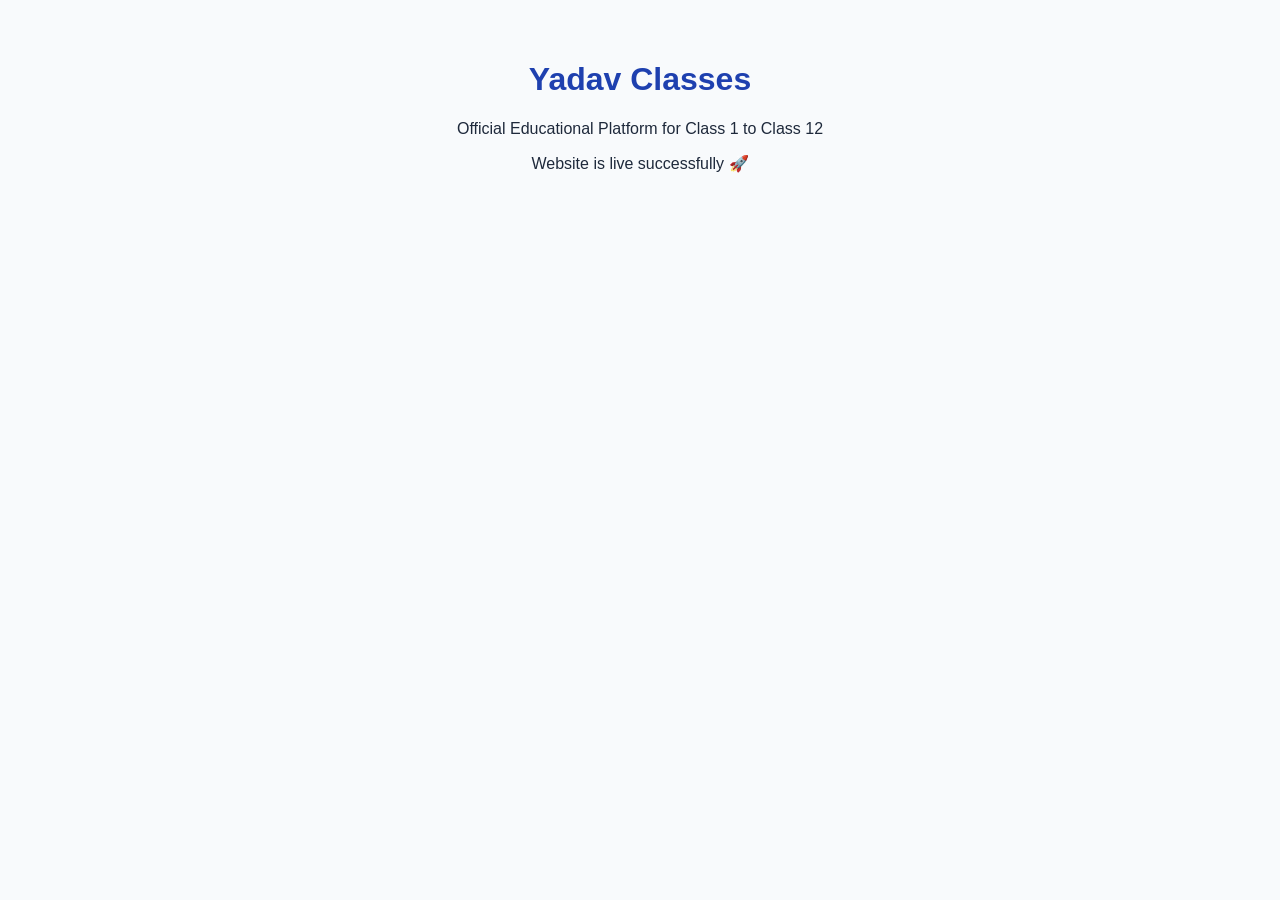
<file: index.html>
<!DOCTYPE html>
<html lang="en">
<head>
  <meta charset="UTF-8" />
  <title>Yadav Classes</title>
  <meta name="viewport" content="width=device-width, initial-scale=1.0">
  <style>
    body {
      margin: 0;
      font-family: Arial, sans-serif;
      background: #f8fafc;
      color: #1e293b;
      text-align: center;
      padding: 40px;
    }
    h1 {
      color: #1e40af;
    }
  </style>
</head>
<body>
  <h1>Yadav Classes</h1>
  <p>Official Educational Platform for Class 1 to Class 12</p>
  <p>Website is live successfully 🚀</p>
</body>
</html>
</file>
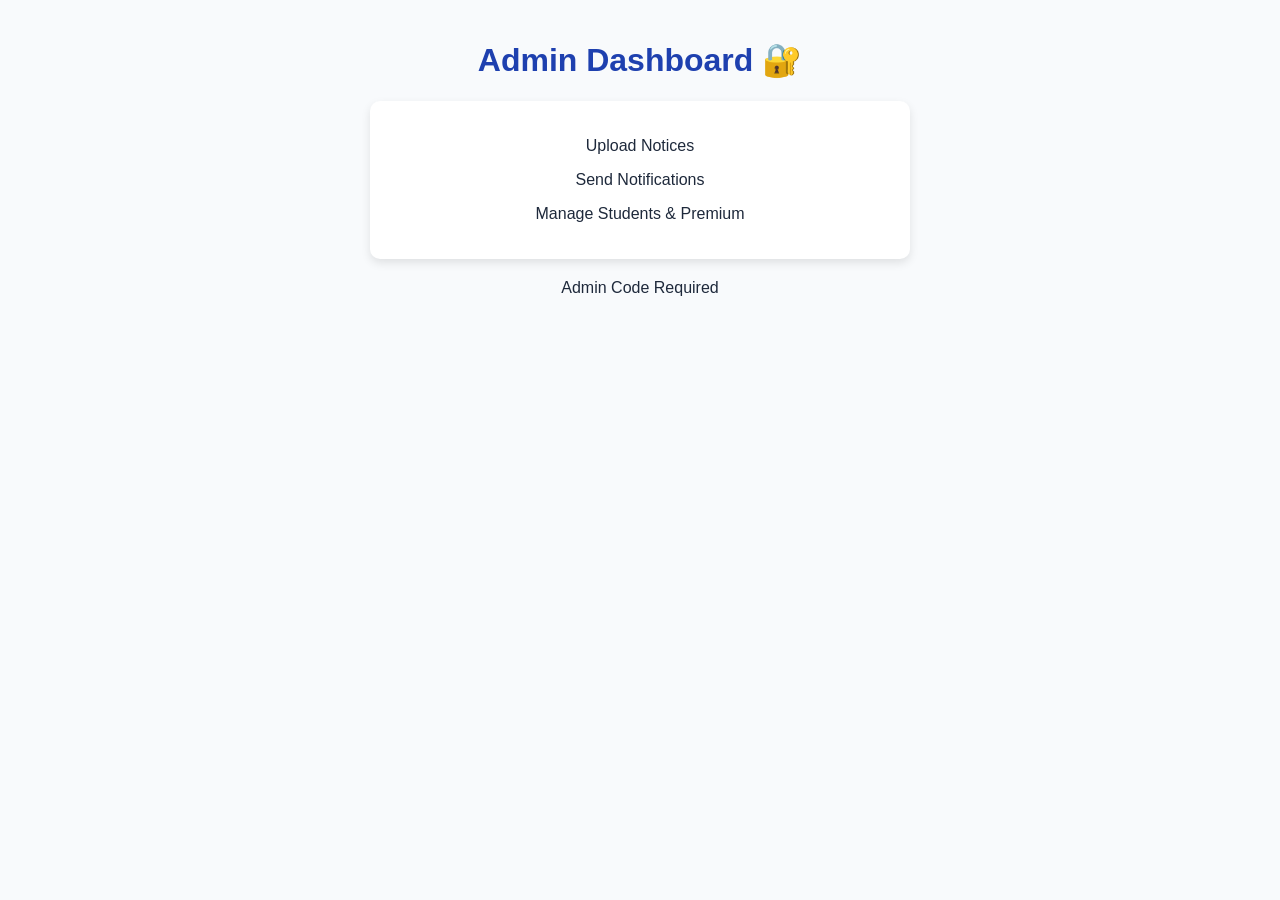
<file: admin.html>
<!DOCTYPE html>
<html>
<head>
  <title>Admin Dashboard</title>
  <link rel="stylesheet" href="style.css">
</head>
<body>

<h1>Admin Dashboard 🔐</h1>

<div class="card">
  <p>Upload Notices</p>
  <p>Send Notifications</p>
  <p>Manage Students & Premium</p>
</div>

<p>Admin Code Required</p>

</body>
</html>
</file>
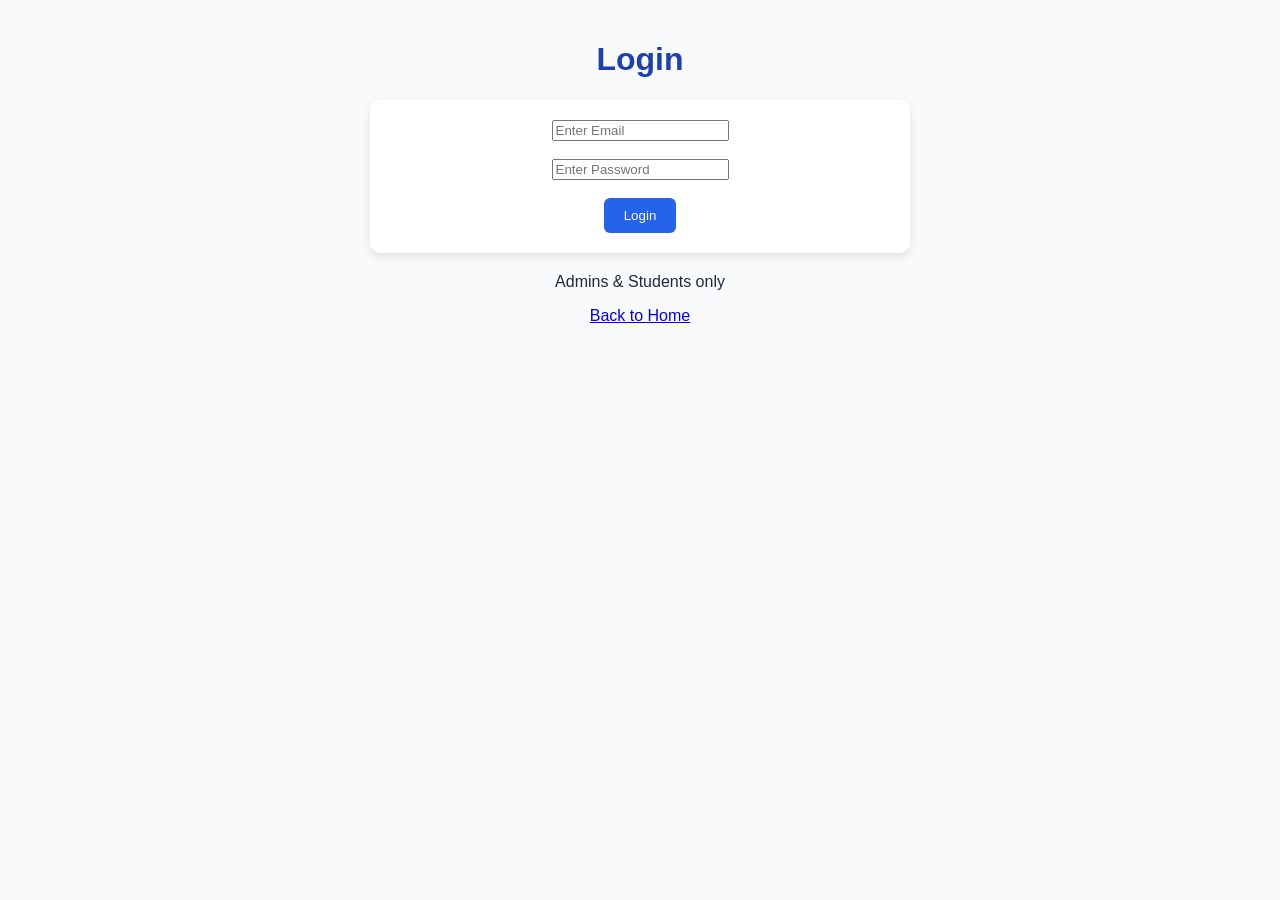
<file: login.html>
<!DOCTYPE html>
<html>
<head>
  <title>Login - Yadav Classes</title>
  <link rel="stylesheet" href="style.css">
</head>
<body>

<h1>Login</h1>

<div class="card">
  <input placeholder="Enter Email"><br><br>
  <input placeholder="Enter Password" type="password"><br><br>
  <button>Login</button>
</div>

<p>Admins & Students only</p>
<a href="index.html">Back to Home</a>

</body>
</html>
</file>
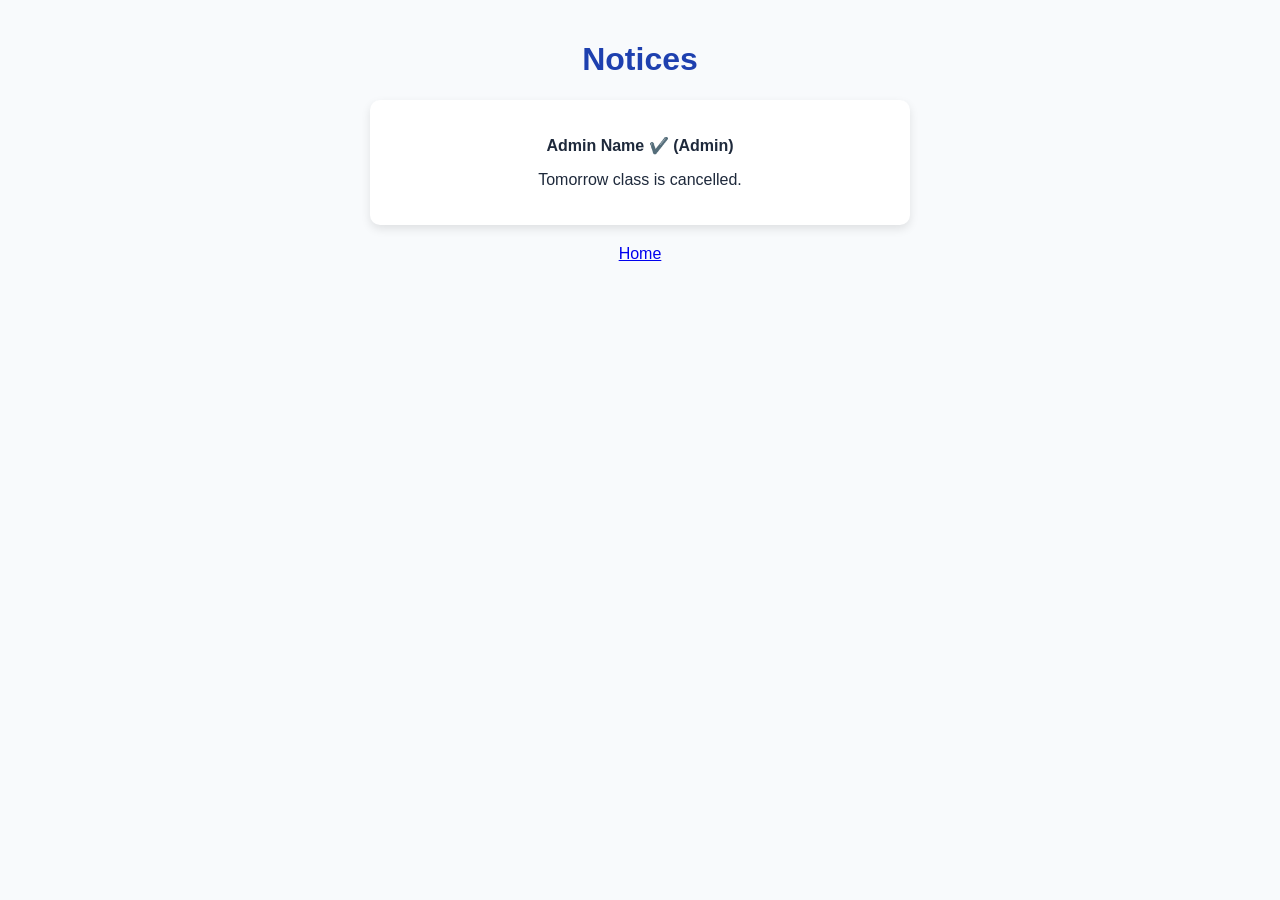
<file: notice.html>
<!DOCTYPE html>
<html>
<head>
  <title>Notices</title>
  <link rel="stylesheet" href="style.css">
</head>
<body>

<h1>Notices</h1>

<div class="card">
  <p><strong>Admin Name ✔️ (Admin)</strong></p>
  <p>Tomorrow class is cancelled.</p>
</div>

<a href="index.html">Home</a>

</body>
</html>
</file>
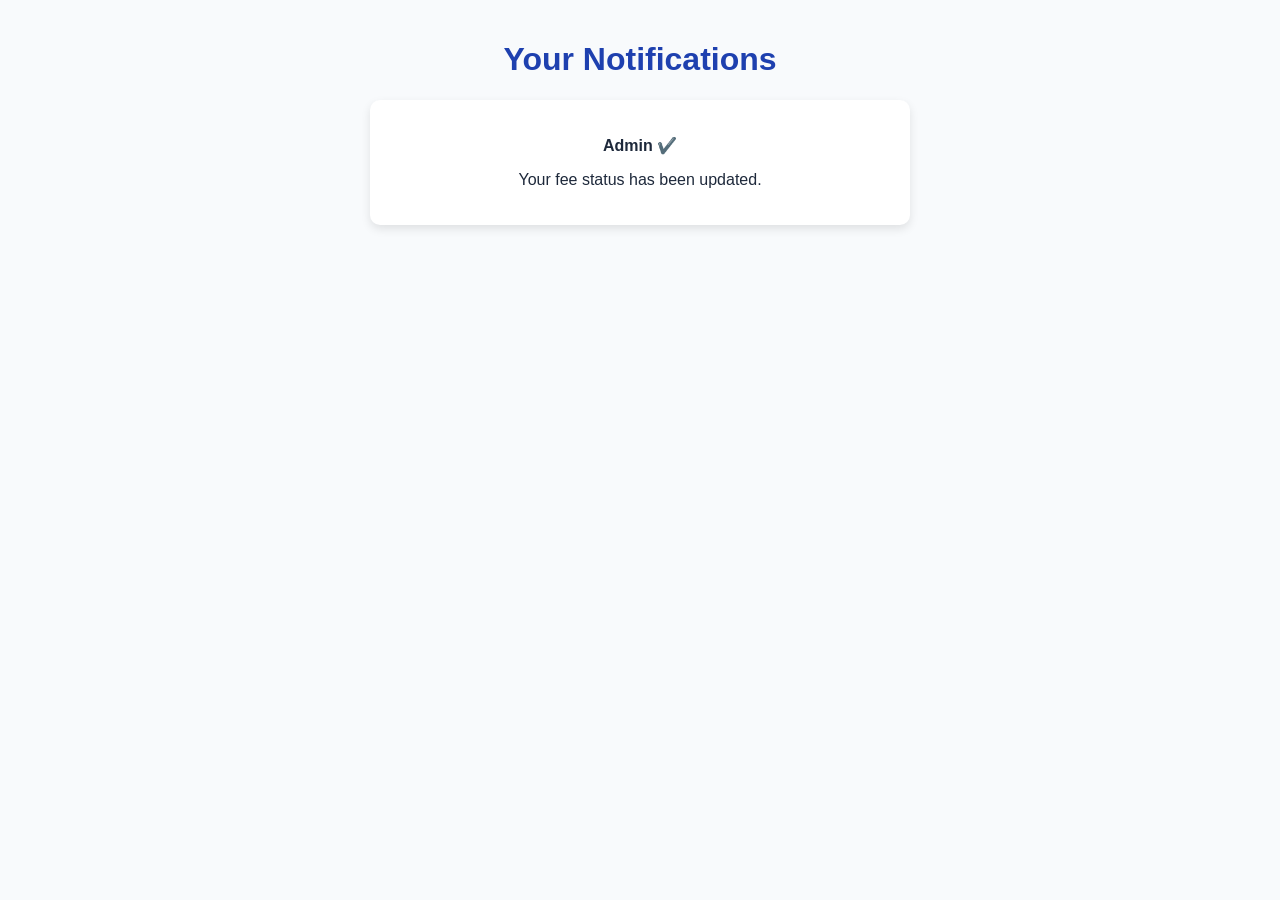
<file: notification.html>
<!DOCTYPE html>
<html>
<head>
  <title>Notifications</title>
  <link rel="stylesheet" href="style.css">
</head>
<body>

<h1>Your Notifications</h1>

<div class="card">
  <p><strong>Admin ✔️</strong></p>
  <p>Your fee status has been updated.</p>
</div>

</body>
</html>
</file>
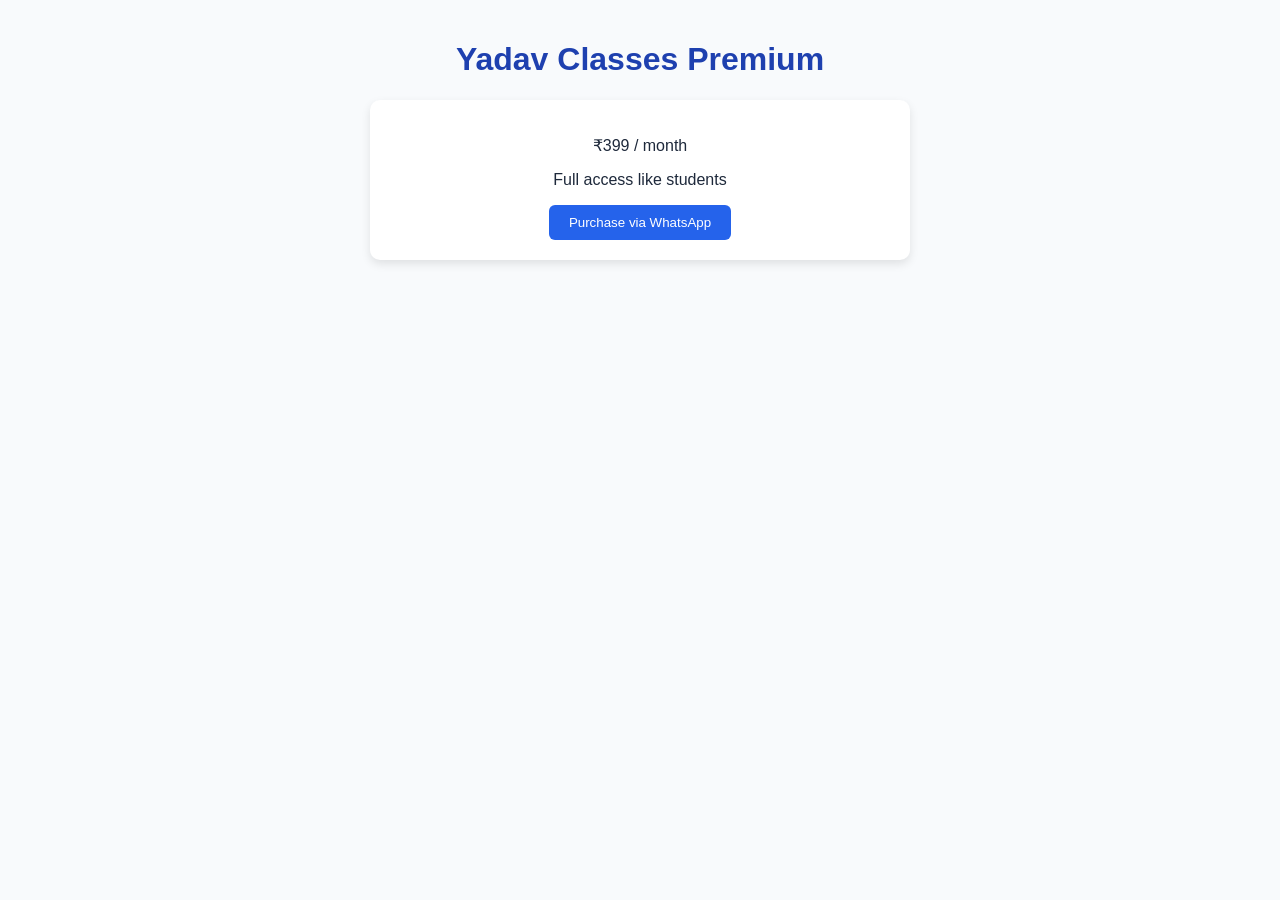
<file: premium.html>
<!DOCTYPE html>
<html>
<head>
  <title>Premium - Yadav Classes</title>
  <link rel="stylesheet" href="style.css">
</head>
<body>

<h1>Yadav Classes Premium</h1>

<div class="card">
  <p>₹399 / month</p>
  <p>Full access like students</p>

  <a href="https://wa.me/918582900455">
    <button>Purchase via WhatsApp</button>
  </a>
</div>

</body>
</html>
</file>
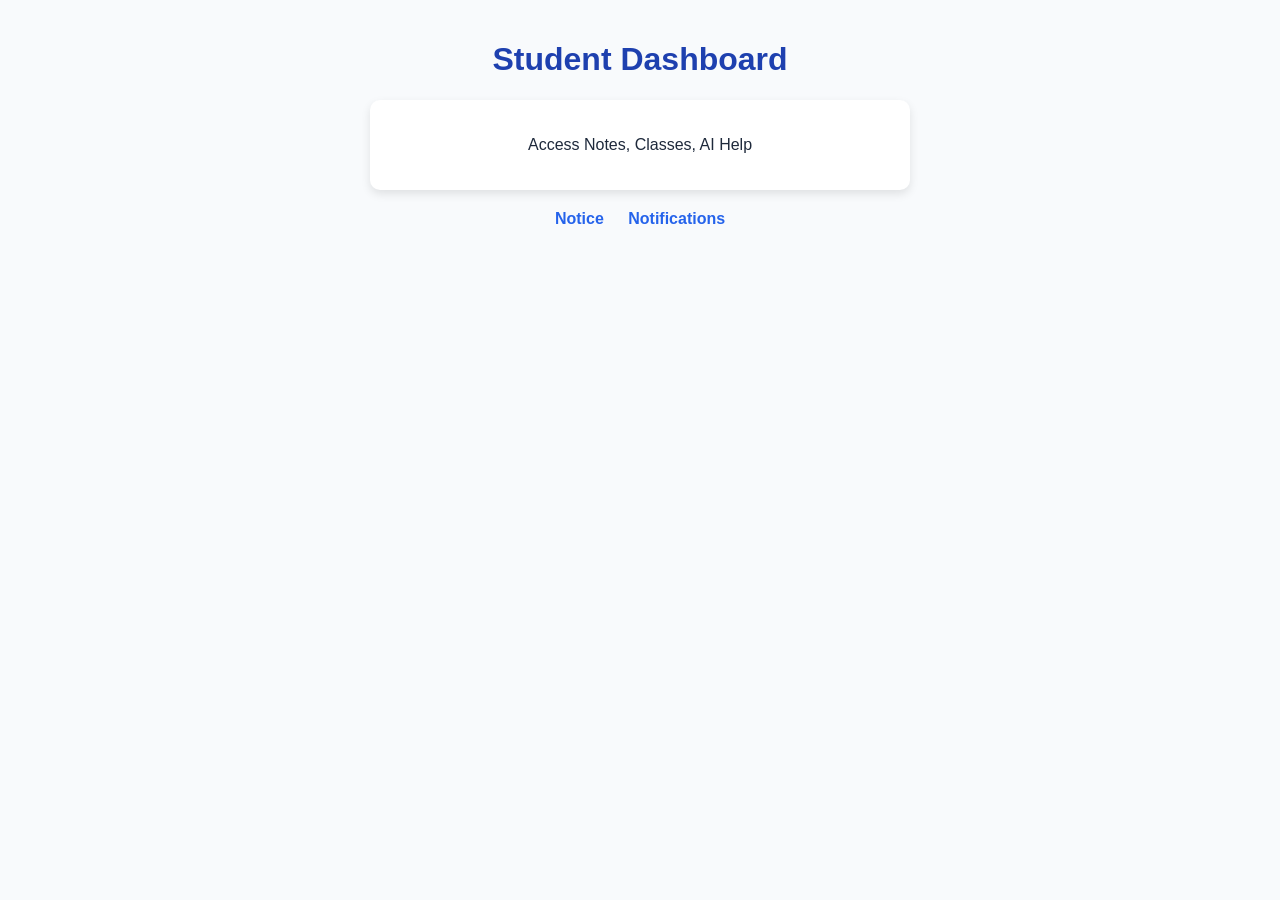
<file: student.html>
<!DOCTYPE html>
<html>
<head>
  <title>Student Dashboard</title>
  <link rel="stylesheet" href="style.css">
</head>
<body>

<h1>Student Dashboard</h1>

<div class="card">
  <p>Access Notes, Classes, AI Help</p>
</div>

<nav>
  <a href="notice.html">Notice</a>
  <a href="notifications.html">Notifications</a>
</nav>

</body>
</html>
</file>
<file: style.css>
body {
  margin: 0;
  font-family: Arial, sans-serif;
  background: #f8fafc;
  color: #1e293b;
  text-align: center;
  padding: 20px;
}

h1 {
  color: #1e40af;
}

nav a {
  margin: 10px;
  text-decoration: none;
  font-weight: bold;
  color: #2563eb;
}

.card {
  background: white;
  padding: 20px;
  margin: 20px auto;
  max-width: 500px;
  border-radius: 10px;
  box-shadow: 0 4px 10px rgba(0,0,0,0.1);
}

button {
  padding: 10px 20px;
  background: #2563eb;
  color: white;
  border: none;
  border-radius: 6px;
  cursor: pointer;
}
</file>
